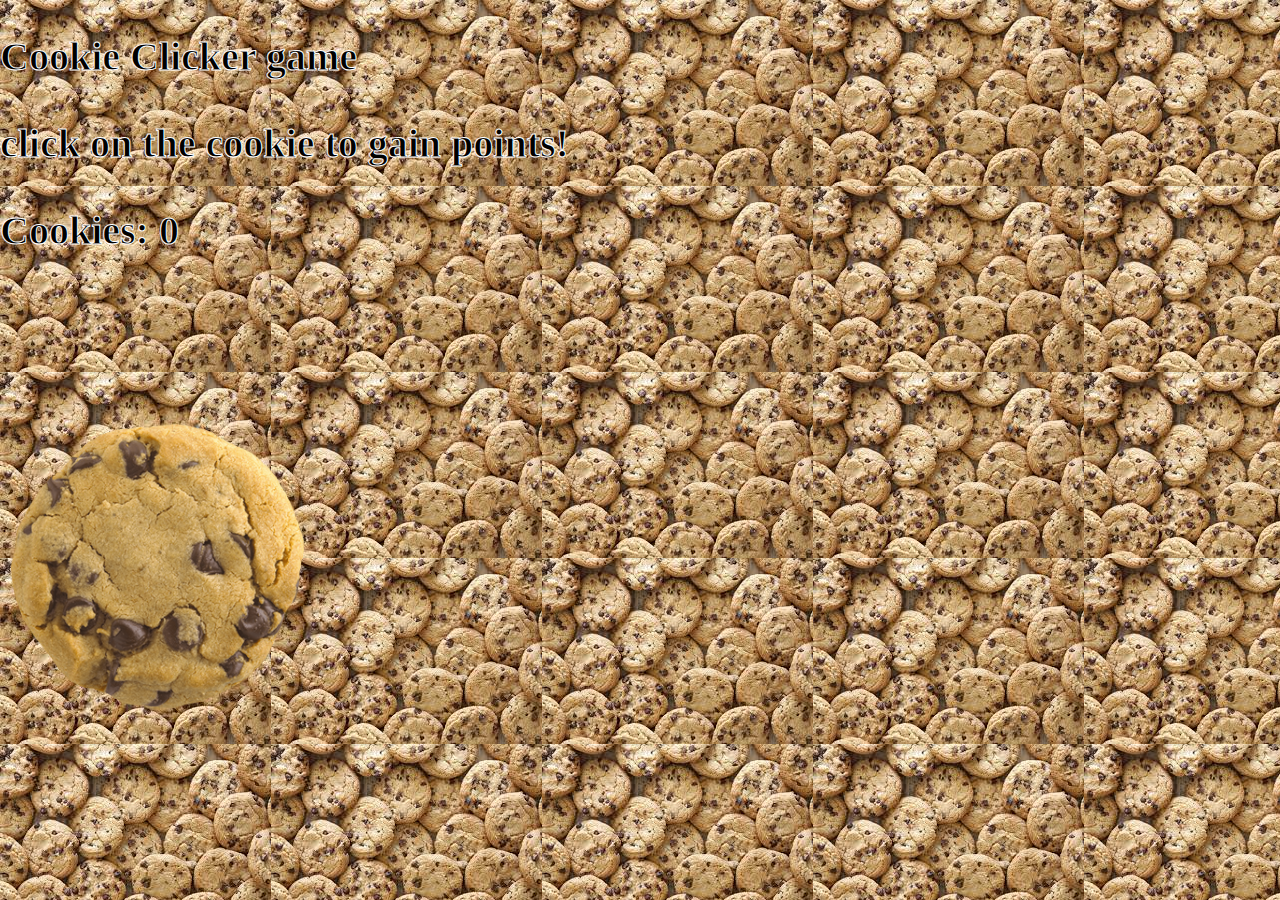
<file: index.html>
<!DOCTYPE html>
<html> <h2> Cookie Clicker game <p>click on the cookie to gain points!</p>
    <head>
    <meta charset="utf-8">
    <meta name="viewport" content="width=device-width, initial-scale=1.0">
    <meta http-equiv="X-UA-Compatible" content="ie=edge">
    <title>Cookie clicker</title>
        <link href="style.css" rel="stylesheet"
    </head>
    <body>
        <p id="cookie-text">Cookies: 0</p>
        <script src="script.js"></script>
        <input type="image" src="cookie.png" 
               class="rotate_01"weight="200" height="200"  value="Bake a cookie" onclick="javascript:bakecookie();">
        
        
        
     </body>
 </html>
</file>
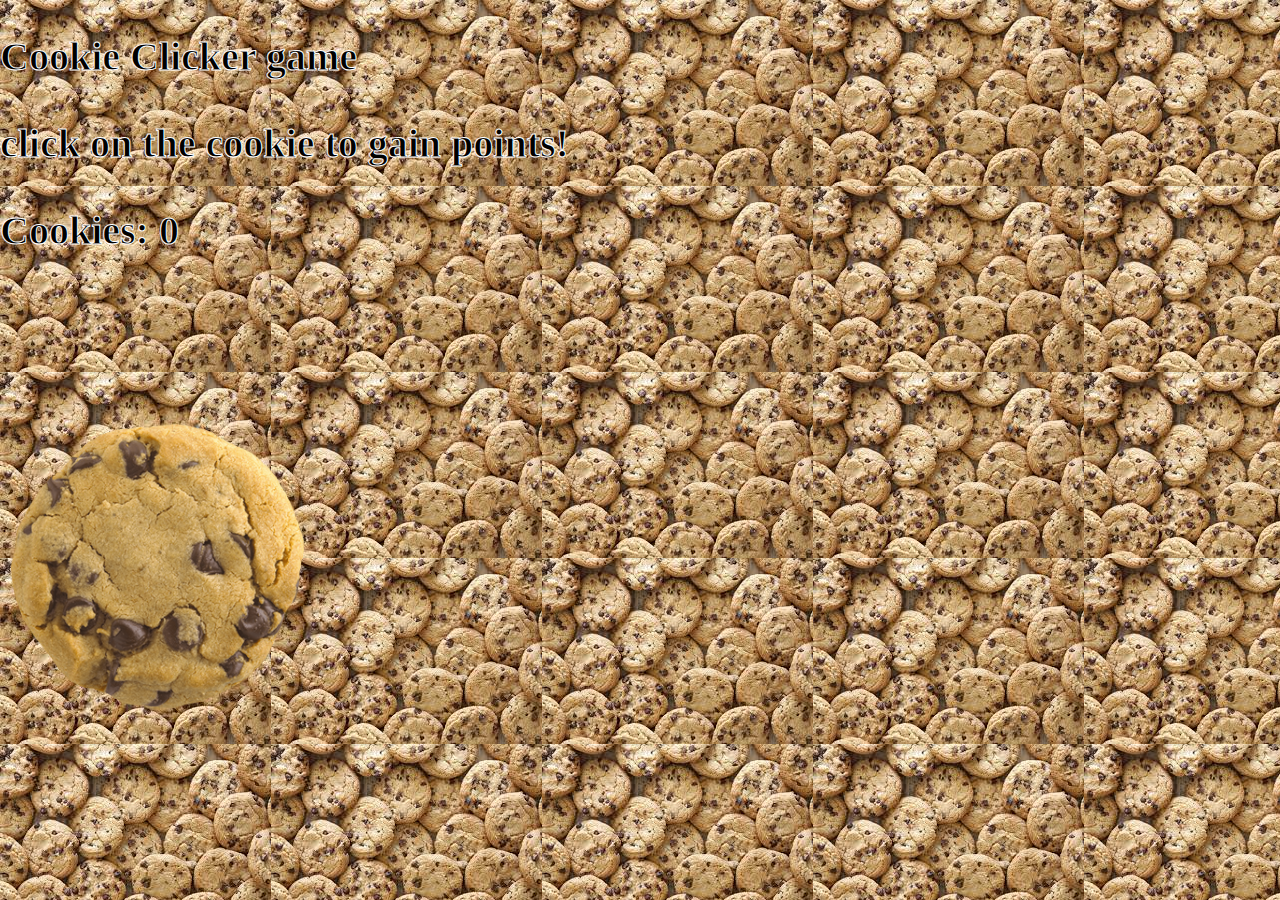
<file: Cookie Clicker game.html>
<!DOCTYPE html>
<html> <h2> Cookie Clicker game <p>click on the cookie to gain points!</p>
    <head>
    <meta charset="utf-8">
    <meta name="viewport" content="width=device-width, initial-scale=1.0">
    <meta http-equiv="X-UA-Compatible" content="ie=edge">
    <title>Cookie clicker</title>
        <link href="style.css" rel="stylesheet"
    </head>
    <body>
        <p id="cookie-text">Cookies: 0</p>
        <script src="script.js"></script>
        <input type="image" src="cookie.png" 
               class="rotate_01"weight="200" height="200"  value="Bake a cookie" onclick="javascript:bakecookie();">
        
        
        
     </body>
 </html>
</file>
<file: style.css>
body{
    padding: 0;
    margin: 0;
    background-image: url(cookie%20bg.jpg)
}
    
h2{
    color: black;
    font-size: 40px;
    -webkit-text-stroke: 1px white
        
    
}

        

.rotate_01{
    display: block;
    position: fixed;
    top: 50%;
    left: 14%;
    width: 350px;
    height: 350px;
    margin: -60px 0 0 -200px;
    -webkit-animation: spin 1s linear infinite;  
    -moz-animation: spin 1s linear infinite;
    animation: spin 1s linear infinite
}
@-webkit-keyframes spin{
    100%{-webkit-transform: rotate(360deg);}
}
</file>
